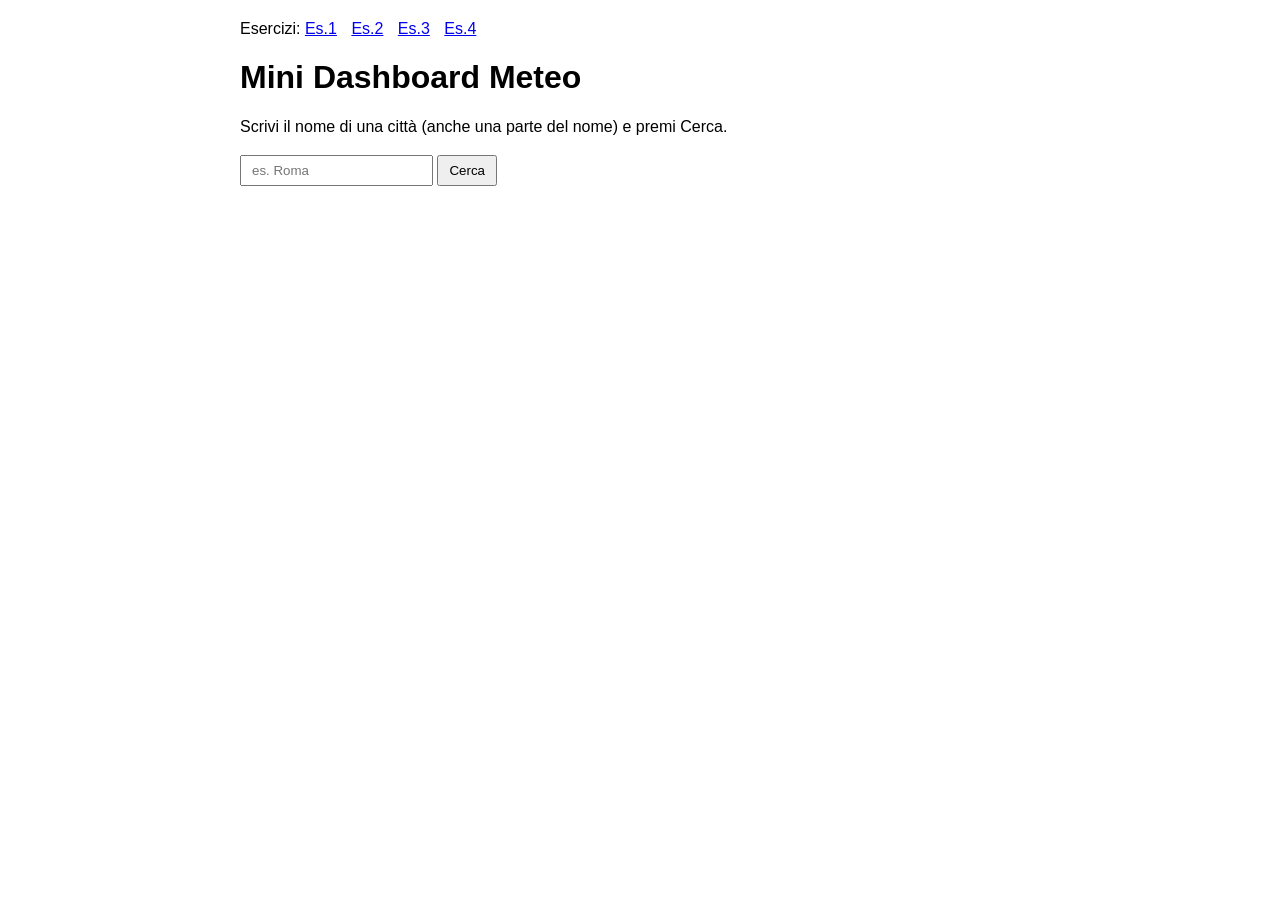
<file: Esercizi/index.html>
<!DOCTYPE html>
<html lang="it">
<head>
  <meta charset="UTF-8">
  <meta name="viewport" content="width=device-width, initial-scale=1">
  <title>Mini Dashboard Meteo</title>
  <link rel="stylesheet" href="style.css">
</head>
<body>
  <nav>
    Esercizi: <a href="es1.html">Es.1</a> <a href="es2.html">Es.2</a>
    <a href="es3.html">Es.3</a> <a href="es4.html">Es.4</a>
  </nav>
  <h1>Mini Dashboard Meteo</h1>
  <p>Scrivi il nome di una città (anche una parte del nome) e premi Cerca.</p>

  <input type="text" id="citta" placeholder="es. Roma">
  <button id="btnCerca">Cerca</button>

  <p id="messaggio"></p>
  <div id="risultato"></div>

  <script src="app.js"></script>
</body>
</html>
</file>
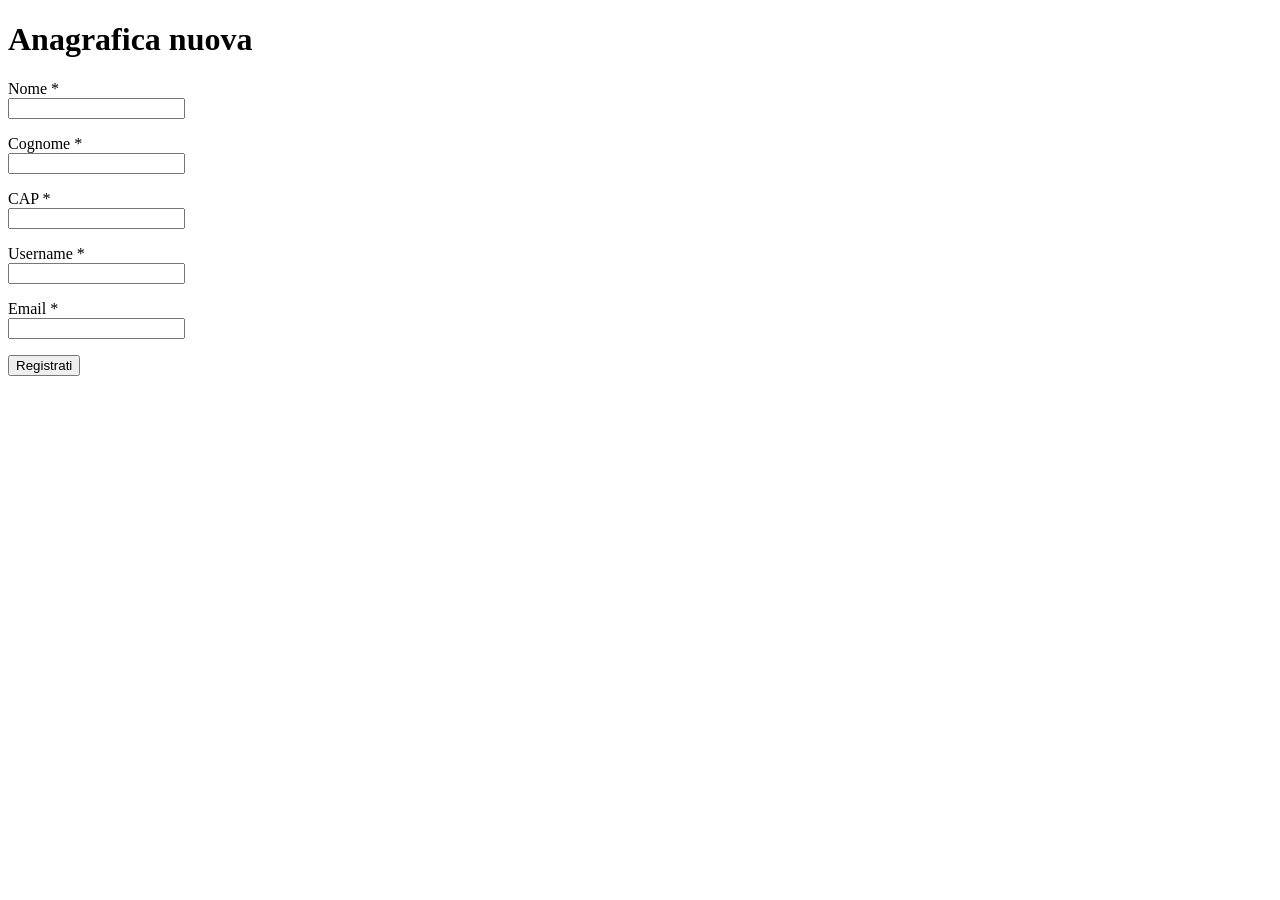
<file: anagraficanuova.html>
<!DOCTYPE html>
<html lang="it">
<head>
    <meta charset="UTF-8">
    <title>Anagrafica nuova</title>
</head>
<body>

    <h1>Anagrafica nuova</h1>

    <form>
        <p>
            <label for="nome">Nome *</label><br>
            <input type="text" id="nome" name="nome">
        </p>

        <p>
            <label for="cognome">Cognome *</label><br>
            <input type="text" id="cognome" name="cognome">
        </p>

        <p>
            <label for="cap">CAP *</label><br>
            <input type="text" id="cap" name="cap">
        </p>

        <p>
            <label for="username">Username *</label><br>
            <input type="text" id="username" name="username">
        </p>

        <p>
            <label for="email">Email *</label><br>
            <input type="text" id="email" name="email">
        </p>

        <button type="submit" onclick="checkForm()"> Registrati</button>
    </form>
  

    <script>
        function checkForm() {
            var nome = document.getElementById("nome").value;
            var cognome = document.getElementById("cognome").value;
            var cap = document.getElementById("cap").value;
            var username = document.getElementById("username").value;
            var email = document.getElementById("email").value;

            var regexNome = /^[A-Za-z]+$/;
            if (nome == "" || !regexNome.test(nome)) {
                alert("Nome invalido - solo lettere");
                return false;
            }

            var regexCognome = /^[A-Za-z]+$/;
            if (cognome == "" || !regexCognome.test(cognome)) {
                alert("Cognome invalido - solo lettere");
                return false;
            }

            var regexCap = /^[0-9]{5}$/;
            if (cap == "" || !regexCap.test(cap)) {
                alert("CAP invalido - 5 cifre");
                return false;
            }

            var regexUsername = /^[A-Za-z0-9!@#$%^&*()_+=[]{};':"\\|,.<>/?]{3,16}$/;
            if (username == "" || !regexUsername.test(username)) {
                alert("Username invalido - 3-16 caratteri");
                return false;
            }

            var regexEmail = /^[^\s@]+@[^\s@]+\.[^\s@]+$/;
            if (email == "" || !regexEmail.test(email)) {
                alert("Email invalida");
                return false;
            }

            alert("OK - registrazione completata!");
            return true;
        }
    </script>

</body>
</html>
</file>
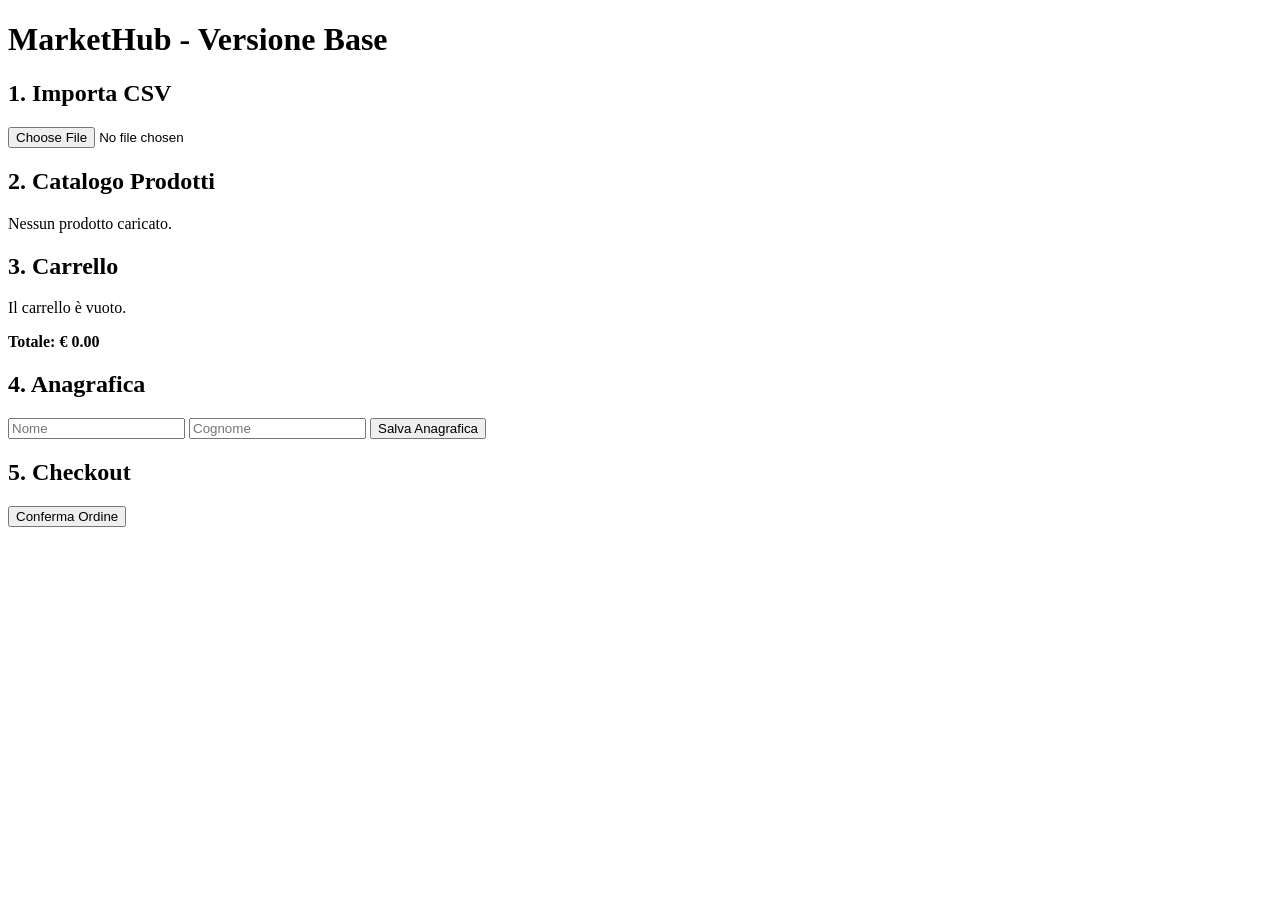
<file: ecommerce.html>
<!DOCTYPE html>
<html lang="it">
<head>
<meta charset="UTF-8">
<title>Piattaforma Vendita</title>
</head>
<body>
<h1>MarketHub - Versione Base</h1>

<h2>1. Importa CSV</h2>
<input type="file" id="csvFileInput" accept=".csv" onchange="gestisciFile(this)">

<h2>2. Catalogo Prodotti</h2>
<div id="productContainer">Nessun prodotto caricato.</div>

<h2>3. Carrello</h2>
<div id="cartList">Il carrello è vuoto.</div>
<p><strong>Totale: € <span id="totaleCarrello">0.00</span></strong></p>

<h2>4. Anagrafica</h2>
<form id="registrationForm" onsubmit="return salvaAnagrafica(event)">
<input type="text" id="inputNome" placeholder="Nome" required>
<input type="text" id="inputCognome" placeholder="Cognome" required>
<button type="submit">Salva Anagrafica</button>
</form>
<p id="regMessage" style="display:none; color:green;">Salvato!</p>

<h2>5. Checkout</h2>
<button id="checkoutBtn" onclick="confermaOrdine()">Conferma Ordine</button>
<p id="checkoutMessage" style="font-weight:bold;"></p>

<script>

var listaProdotti = [];
var carrello = [];
var nomeCliente = null;
var cognomeCliente = null;
var anagraficaSalvata = false;

function gestisciFile(input) {
  var file = input.files[0];
  if (file == null) {
    return;
  }

  var reader = new FileReader();

  reader.onreadystatechange = function() {
    if (reader.readyState == 2) {
      var testo = reader.result;
      var righe = testo.split('\n');

      listaProdotti = [];

      for (var i = 0; i < righe.length; i++) {
        if (i == 0) {
          i = 1;
        }
        var colonne = righe[i].split(',');
        var nome = colonne[1];
        var prezzo = colonne[5];
        if (nome == undefined) {
          nome = 'Senza nome';
        }
        if (prezzo == undefined || prezzo == '') {
          prezzo = 0;
        }
        var prodotto = new Object();
        prodotto.id = i;
        prodotto.nome = nome;
        prodotto.prezzo = parseFloat(prezzo);
        if (isNaN(prodotto.prezzo)) {
          prodotto.prezzo = 0;
        }
        listaProdotti.push(prodotto);
      }

      mostraProdotti();
    }
  }

  reader.readAsText(file);
}

function mostraProdotti() {
  var contenitore = document.getElementById('productContainer');
  var html = '';

  for (var i = 0; i < listaProdotti.length; i++) {
    var p = listaProdotti[i];
    var riga = '<div>' + p.nome + ' - € ' + p.prezzo;
    riga = riga + ' <button onclick="addToCart(' + i + ')">Aggiungi</button>';
    riga = riga + '</div>';
    html = html + riga;
  }

  if (html == '') {
    html = 'Nessun prodotto caricato.';
  }
  contenitore.innerHTML = html;
}

function addToCart(indice) {
  var prodottoDaAggiungere = listaProdotti[indice];
  var copia = new Object();
  copia.nome = prodottoDaAggiungere.nome;
  copia.prezzo = prodottoDaAggiungere.prezzo;
  carrello.push(copia);
  aggiornaCarrello();
}

function aggiornaCarrello() {
  var divCarrello = document.getElementById('cartList');
  var html = '';
  var totale = 0;

  for (var i = 0; i < carrello.length; i++) {
    var articolo = carrello[i];
    html = html + '<div>' + articolo.nome + ' - € ' + articolo.prezzo;
    html = html + ' <button onclick="removeFromCart(' + i + ')">Rimuovi</button>';
    html = html + '</div>';
    totale = totale + articolo.prezzo;
  }

  if (carrello.length == 0) {
    divCarrello.innerHTML = 'Il carrello è vuoto.';
  } else {
    divCarrello.innerHTML = html;
  }

  document.getElementById('totaleCarrello').textContent = totale.toFixed(2);
}

function removeFromCart(i) {
  var nuovoCarrello = [];
  for (var j = 0; j < carrello.length; j++) {
    if (j != i) {
      nuovoCarrello.push(carrello[j]);
    }
  }
  carrello = nuovoCarrello;
  aggiornaCarrello();
}

function salvaAnagrafica(event) {
  event.preventDefault();
  nomeCliente = document.getElementById('inputNome').value;
  cognomeCliente = document.getElementById('inputCognome').value;
  anagraficaSalvata = true;
  document.getElementById('regMessage').style.display = 'block';
  document.getElementById('checkoutMessage').textContent = '';
  return false;
}

function confermaOrdine() {
  var msg = document.getElementById('checkoutMessage');

  if (anagraficaSalvata == false) {
    msg.style.color = 'red';
    msg.textContent = 'Errore: Compila e salva prima l\'anagrafica.';
    return;
  }

  if (carrello.length == 0) {
    msg.style.color = 'red';
    msg.textContent = 'Errore: Il carrello è vuoto.';
    return;
  }

  var totaleFinale = 0;
  for (var i = 0; i < carrello.length; i++) {
    totaleFinale = totaleFinale + carrello[i].prezzo;
  }

  msg.style.color = 'green';
  msg.textContent = 'Ordine confirmed per ' + nomeCliente + ' ' + cognomeCliente + '. Totale: € ' + totaleFinale.toFixed(2);
}

</script>
</body>
</html>
</file>
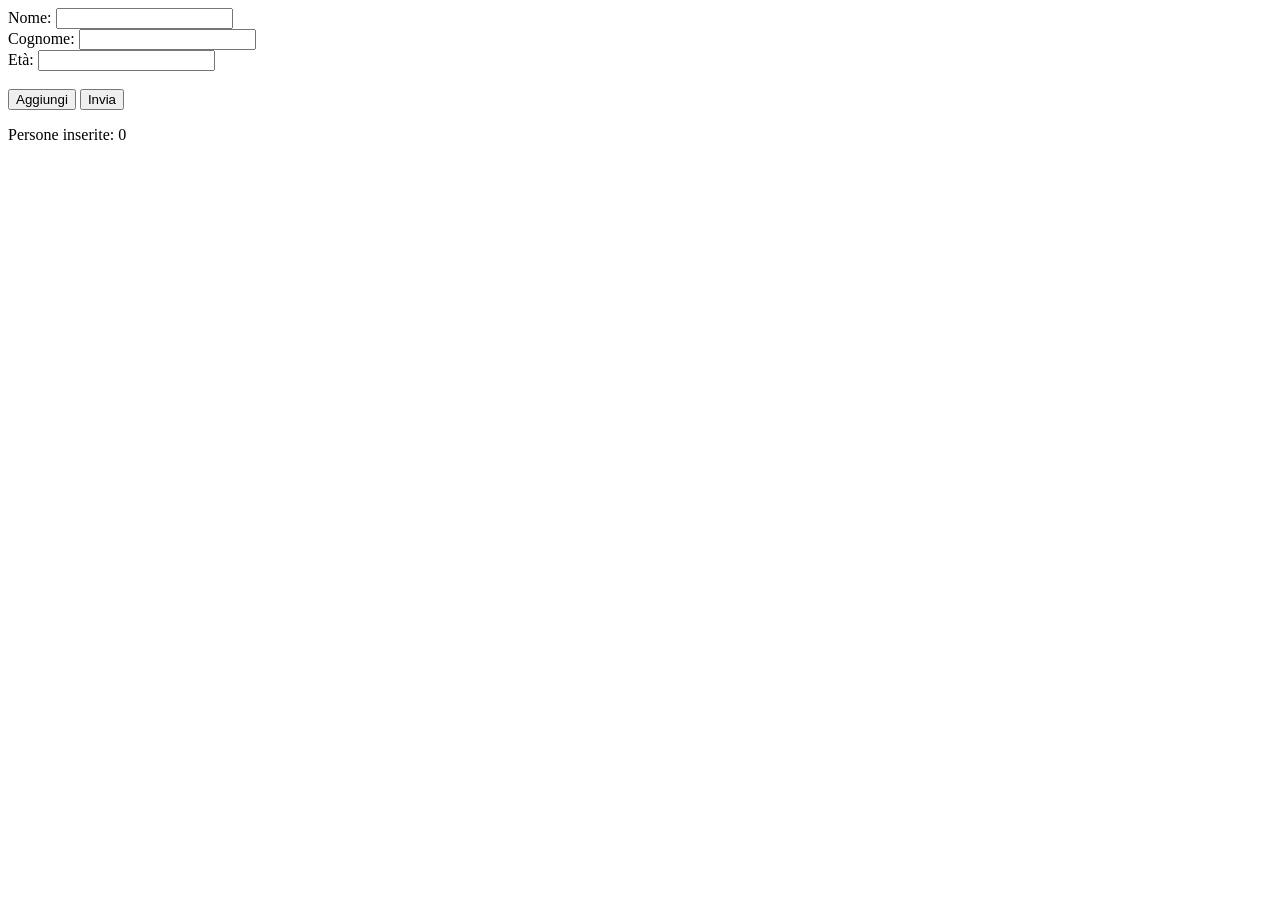
<file: espressioniregolari.html>
<!DOCTYPE html>
<html>
<head>
    <title>Anagrafica</title>
</head>
<body>

Nome: <input type="text" id="nome"><br>
Cognome: <input type="text" id="cognome"><br>
Età: <input type="number" id="eta"><br><br>

<button onclick="aggiungi()">Aggiungi</button>
<button onclick="invia()">Invia</button>

<p>Persone inserite: <span id="count">0</span></p>
<div id="lista"></div>

<script>
    var persone = [];
    var indice = 1;

    function aggiungi() {
        var nome = document.getElementById("nome").value;
        var cognome = document.getElementById("cognome").value;
        var eta = document.getElementById("eta").value;

        if (nome == "" || cognome == "" || eta == "") {
            alert("Compila tutti i campi");
            return;
        }

        var persona = {
            indice: indice,
            nome: nome,
            cognome: cognome,
            eta: eta
        };

        persone.push(persona);
        indice++;

        document.getElementById("count").innerHTML = persone.length;

        var testo = "";
        for (var i = 0; i < persone.length; i++) {
            testo += persone[i].indice + " - " +
                     persone[i].nome + " " +
                     persone[i].cognome + " (" +
                     persone[i].eta + " anni)<br>";
        }

        document.getElementById("lista").innerHTML = testo;

        document.getElementById("nome").value = "";
        document.getElementById("cognome").value = "";
        document.getElementById("eta").value = "";
    }

    function invia() {
        if (persone.length == 0) {
            alert("Nessuna persona inserita");
            return;
        }

        localStorage.setItem("persone", JSON.stringify(persone));
        window.location.href = "visualizza.html";
    }
</script>

</body>
</html>
</file>
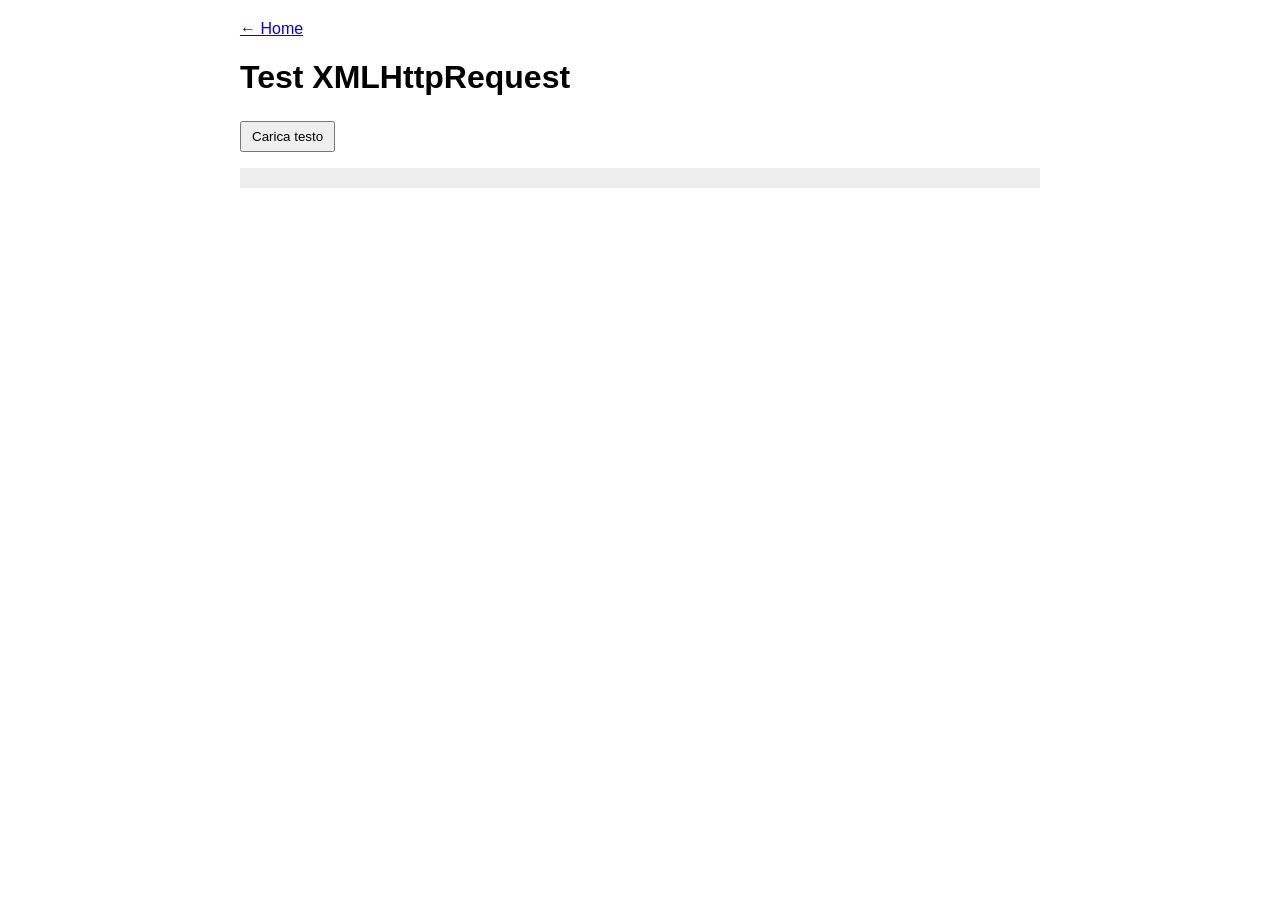
<file: Esercizi/es1.html>
<!DOCTYPE html>
<html lang="it">
<head>
  <meta charset="UTF-8">
  <title>Es.1 - Prima chiamata AJAX</title>
  <link rel="stylesheet" href="style.css">
</head>
<body>
  <p><a href="index.html">&larr; Home</a></p>
  <h1>Test XMLHttpRequest</h1>
  <button id="btn">Carica testo</button>
  <pre id="output"></pre>
  <script>
    document.getElementById('btn').addEventListener('click', function () {
      // 1. Creo l'oggetto XMLHttpRequest
      const xhr = new XMLHttpRequest();

      // 2. Definisco la funzione di callback
      xhr.onreadystatechange = function () {
        if (xhr.readyState === 4 && xhr.status === 200) {
          document.getElementById('output').textContent = xhr.responseText;
        }
      };

      // 3. Apro la connessione (metodo, URL, async)
      xhr.open('GET', 'dati.txt', true);

      // 4. Invio la richiesta
      xhr.send();
    });
  </script>
</body>
</html>
</file>
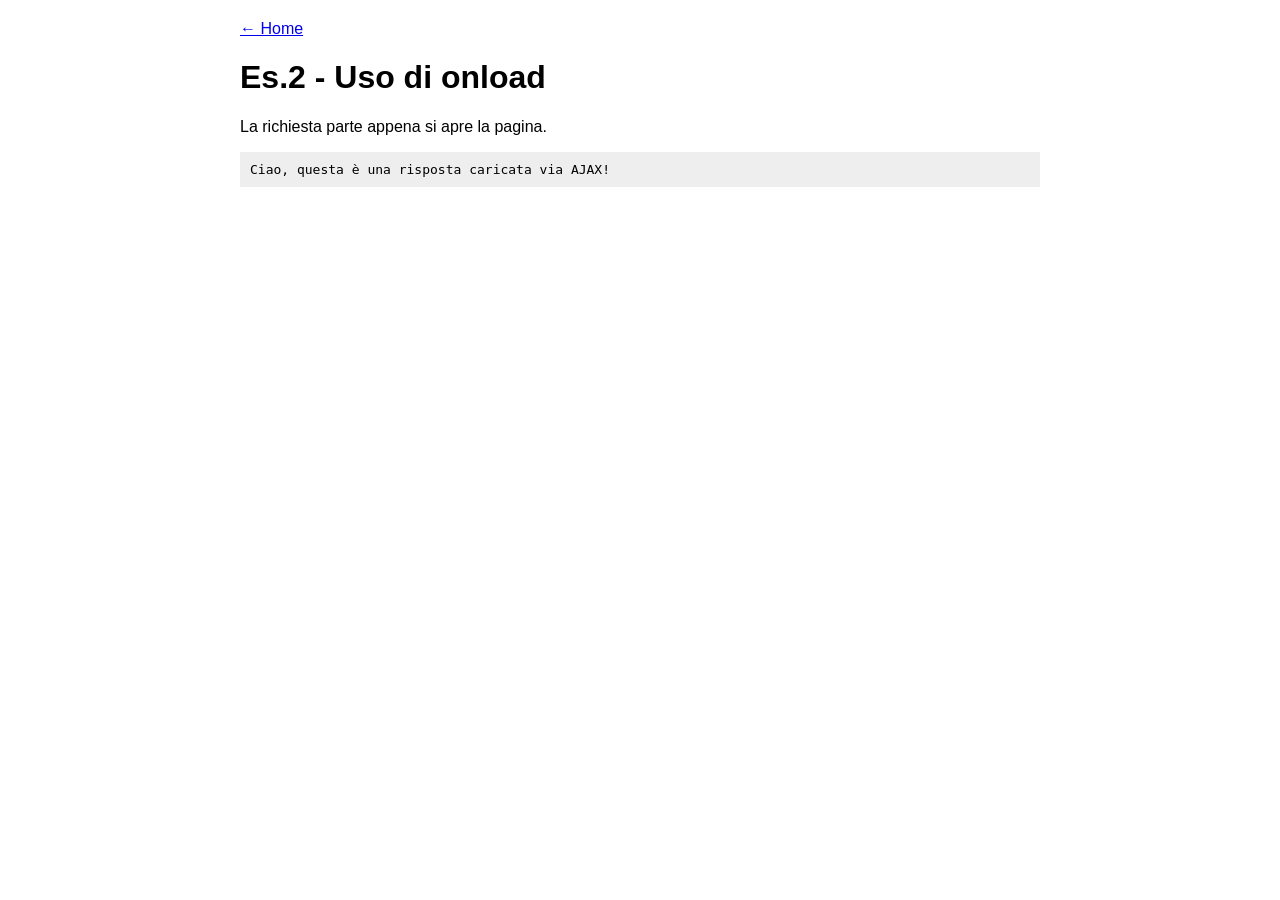
<file: Esercizi/es2.html>
<!DOCTYPE html>
<html lang="it">
<head>
  <meta charset="UTF-8">
  <title>Es.2 - onload</title>
  <link rel="stylesheet" href="style.css">
</head>
<body>
  <p><a href="index.html">&larr; Home</a></p>
  <h1>Es.2 - Uso di onload</h1>
  <p>La richiesta parte appena si apre la pagina.</p>
  <pre id="output"></pre>
  <script>
    const xhr = new XMLHttpRequest();

    xhr.onload = function () {
      if (xhr.status === 200) {
        console.log(xhr.responseText);
        document.getElementById('output').textContent = xhr.responseText;
      } else {
        console.error('Errore HTTP:', xhr.status);
        document.getElementById('output').textContent = 'Errore HTTP: ' + xhr.status;
      }
    };

    xhr.onerror = function () {
      console.error('Errore di rete');
      document.getElementById('output').textContent = 'Errore di rete';
    };

    xhr.open('GET', 'dati.txt', true);
    xhr.send();
  </script>
</body>
</html>
</file>
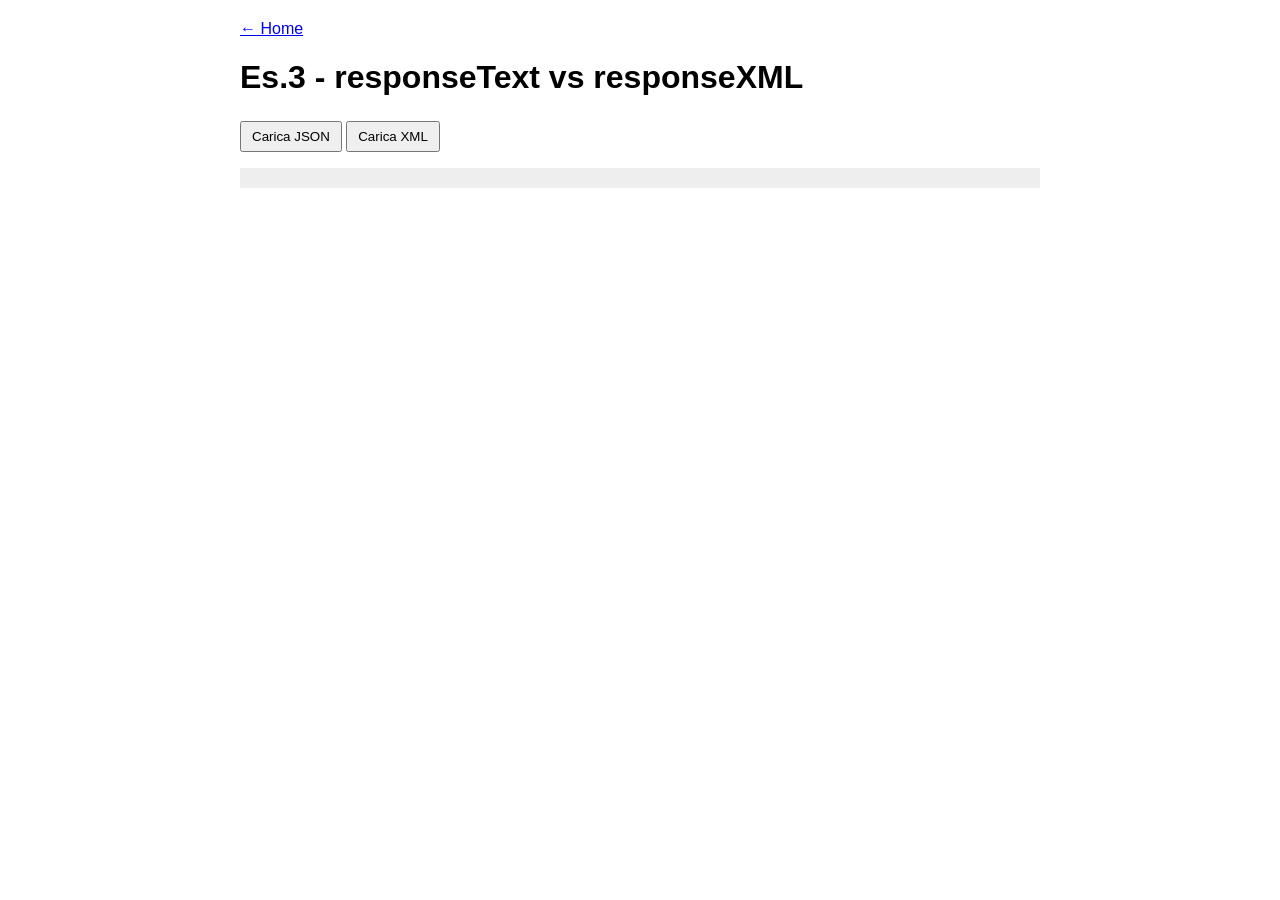
<file: Esercizi/es3.html>
<!DOCTYPE html>
<html lang="it">
<head>
  <meta charset="UTF-8">
  <title>Es.3 - responseText vs responseXML</title>
  <link rel="stylesheet" href="style.css">
</head>
<body>
  <p><a href="index.html">&larr; Home</a></p>
  <h1>Es.3 - responseText vs responseXML</h1>
  <button id="bJson">Carica JSON</button>
  <button id="bXml">Carica XML</button>
  <pre id="output"></pre>
  <script>
    const output = document.getElementById('output');

    // JSON -> responseText + JSON.parse
    function caricaJSON() {
      const xhr = new XMLHttpRequest();
      xhr.onload = function () {
        if (xhr.status === 200) {
          const dati = JSON.parse(xhr.responseText); // <-- responseText
          console.log(dati);
          output.textContent = 'JSON:\n';
          dati.forEach(function (s) {
            output.textContent += s.nome + ': ' + s.voto + '\n';
          });
        }
      };
      xhr.open('GET', 'studenti.json', true);
      xhr.send();
    }

    // XML -> responseXML
    function caricaXML() {
      const xhr = new XMLHttpRequest();
      xhr.onload = function () {
        if (xhr.status === 200) {
          let doc = xhr.responseXML; // <-- responseXML (Document)
          if (doc === null) {
            // se il MIME type non è xml uso DOMParser
            doc = new DOMParser().parseFromString(xhr.responseText, 'application/xml');
          }
          output.textContent = 'XML:\n';
          doc.querySelectorAll('studente').forEach(function (s) {
            const nome = s.querySelector('nome').textContent;
            const voto = s.querySelector('voto').textContent;
            console.log(nome, voto);
            output.textContent += nome + ': ' + voto + '\n';
          });
        }
      };
      xhr.open('GET', 'studenti.xml', true);
      xhr.send();
    }

    document.getElementById('bJson').addEventListener('click', caricaJSON);
    document.getElementById('bXml').addEventListener('click', caricaXML);
  </script>
</body>
</html>
</file>
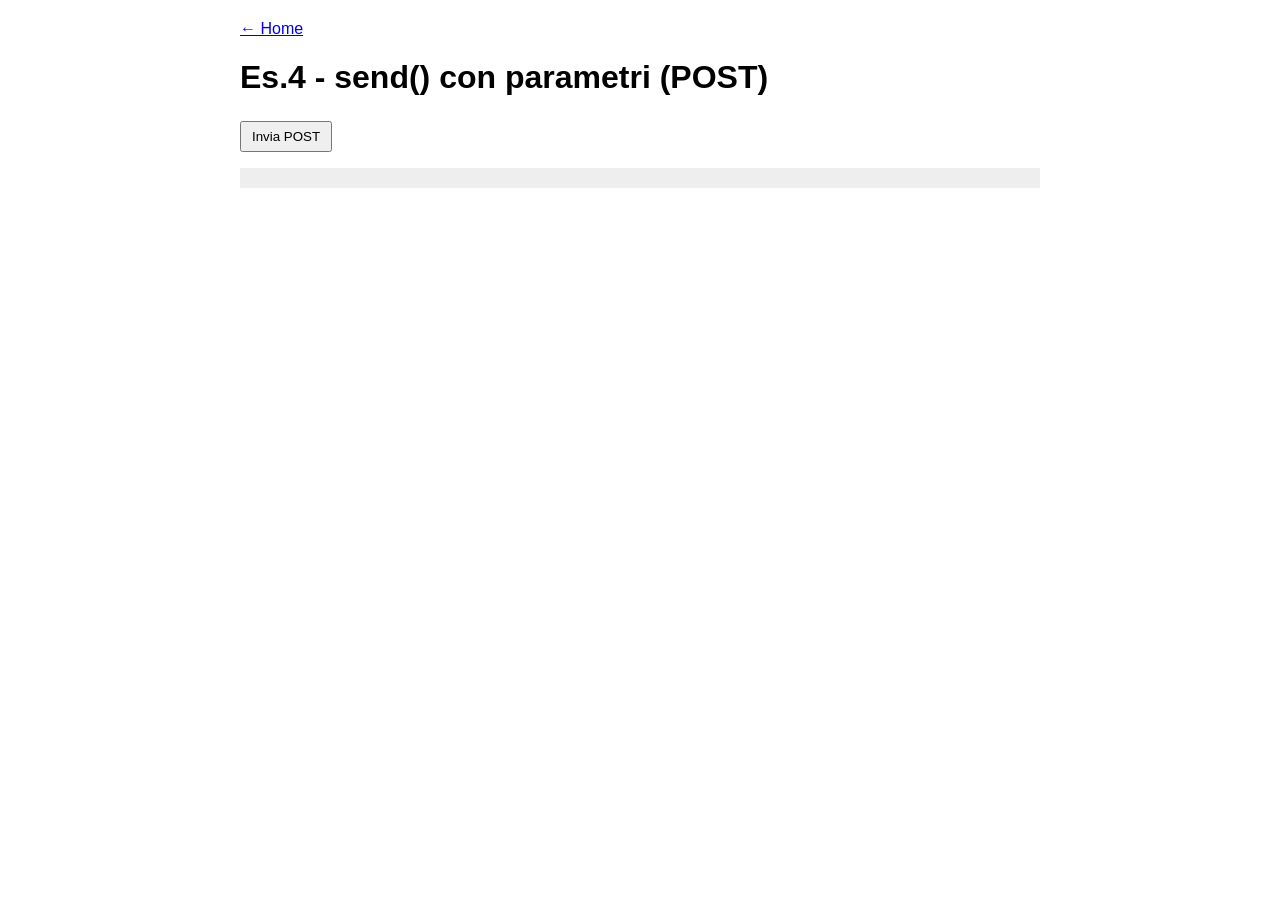
<file: Esercizi/es4.html>
<!DOCTYPE html>
<html lang="it">
<head>
  <meta charset="UTF-8">
  <title>Es.4 - POST con send()</title>
  <link rel="stylesheet" href="style.css">
</head>
<body>
  <p><a href="index.html">&larr; Home</a></p>
  <h1>Es.4 - send() con parametri (POST)</h1>
  <button id="btn">Invia POST</button>
  <pre id="output"></pre>
  <script>
    document.getElementById('btn').addEventListener('click', function () {
      const output = document.getElementById('output');
      const xhr = new XMLHttpRequest();

      xhr.open('POST', 'https://jsonplaceholder.typicode.com/posts', true);
      xhr.setRequestHeader('Content-Type', 'application/json;charset=UTF-8');

      xhr.onload = function () {
        if (xhr.status === 201) {
          const risposta = JSON.parse(xhr.responseText);
          console.log('Risposta server:', risposta);
          output.textContent = 'Risposta server:\n' + JSON.stringify(risposta, null, 2);
        } else {
          output.textContent = 'Errore HTTP: ' + xhr.status;
        }
      };
      xhr.onerror = function () {
        output.textContent = 'Errore di rete';
      };

      xhr.send(JSON.stringify({
        title: 'Esercitazione XHR',
        body: 'Contenuto inviato',
        userId: 1
      }));
    });
  </script>
</body>
</html>
</file>
<file: Esercizi/style.css>
body { font-family: Arial, sans-serif; max-width: 800px; margin: 20px auto; padding: 0 15px; }
nav a { margin-right: 10px; }
pre { background: #eee; padding: 10px; white-space: pre-wrap; }
button, input, select { padding: 6px 10px; margin: 3px 0; }
.card { border: 1px solid #999; padding: 10px; margin: 10px 0; }
.errore { color: red; }
</file>
